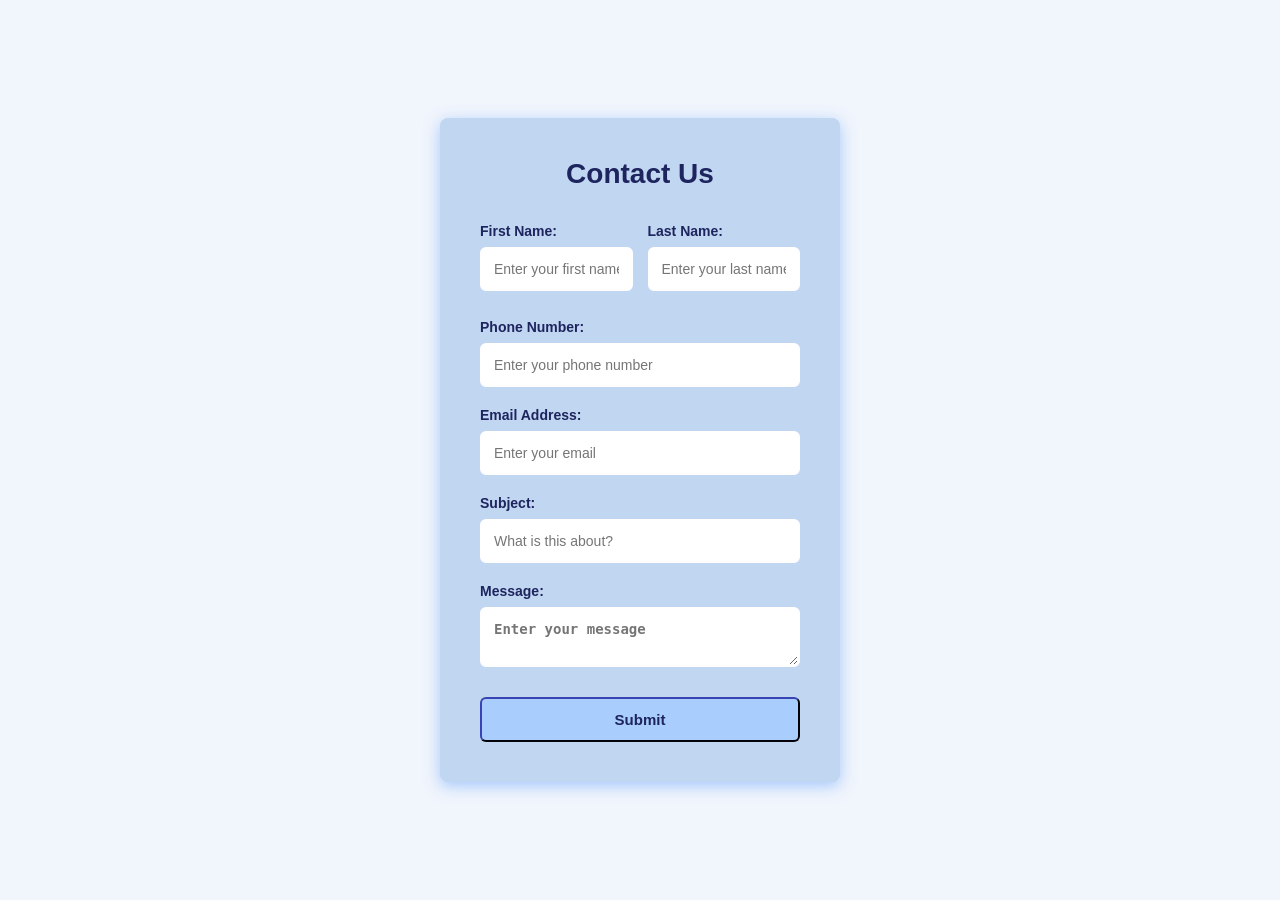
<file: Task3_Contact_Us_form_Web/index.html>
<!DOCTYPE html>
<html lang="en">
<head>
    <meta charset="UTF-8">
    <meta name="viewport" content="width=device-width, initial-scale=1.0">
    <title>Contacte</title>
    <link rel="stylesheet" href="style.css">
</head>
<body>

    <div class="contacte-form"> 
        <h2>Contact Us</h2>
        <form>
        <div class="name-row">
            <div class="input-group">
                <label for="first-name">First Name:</label>
                <input type="text" id="first-name" name="first_name" placeholder="Enter your first name" required>
            </div>
            <div class="input-group">
                <label for="last">Last Name:</label>
                <input type="text" id="last" name="last_name" placeholder="Enter your last name" required>
            </div>
        </div>



            <div class="input-group">
                <label for="phone">Phone Number:</label>
                <input type="tel" id="phone" name="phone_number" placeholder="Enter your phone number" required>
            </div>

            <div class="input-group">
                <label for="email">Email Address:</label>
                <input type="text" id="email" name="email" placeholder="Enter your email" required>
            </div>
            <div class="input-group">
                <label for="subject">Subject:</label>
                <input type="text" id="subject" name="subject" placeholder="What is this about?" required>
                
            </div>
            <div class="input-group">
                <label for="message">Message:</label>
                <textarea  id="message" name="message" placeholder="Enter your message" required></textarea>
            </div>
            <button name="submit" type="submit" class="contacte-btn">Submit</button>

        </form>



    </div>
    
</body>
</html>
</file>
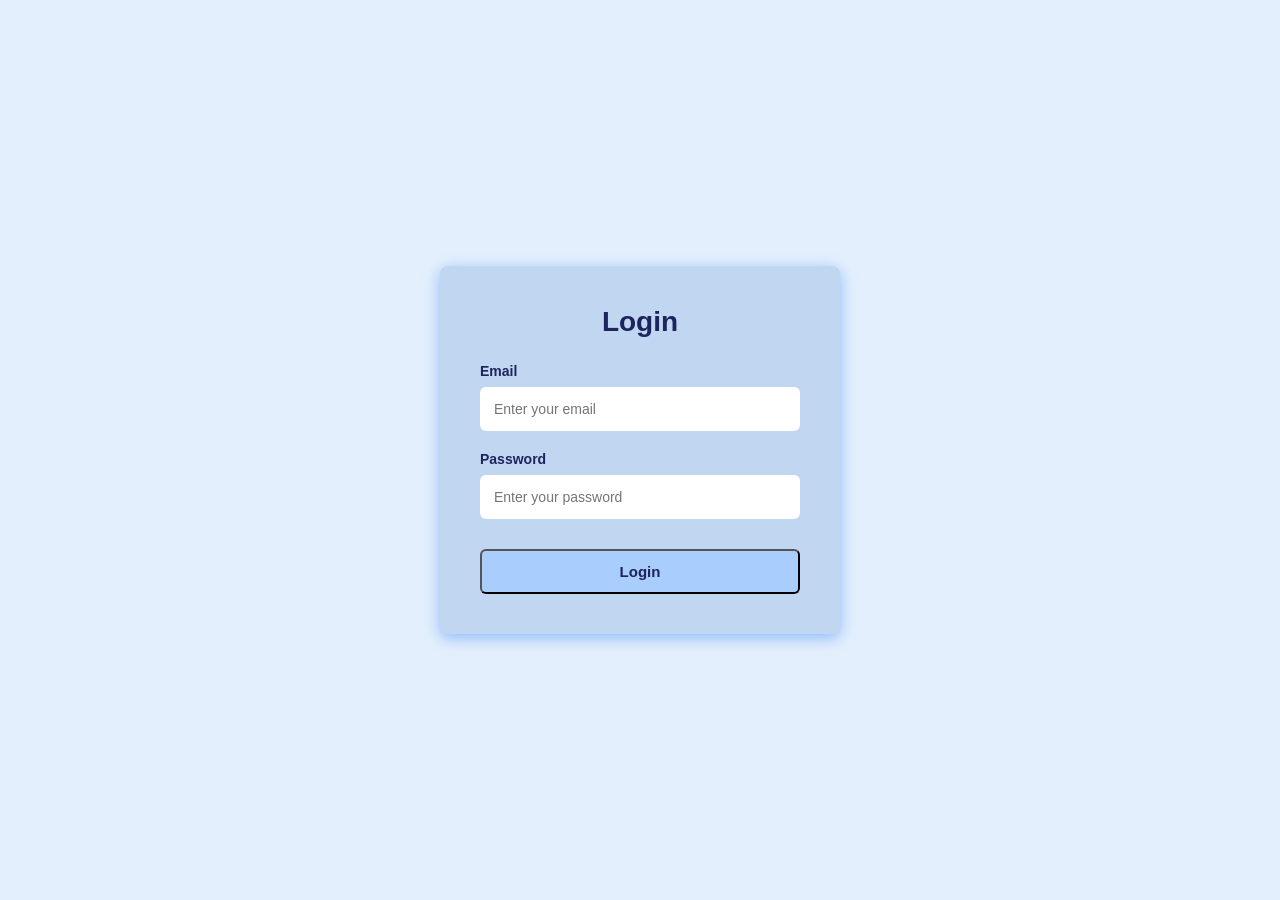
<file: Task2_Login_Web/index2.html>
<!DOCTYPE html>
<html lang="en">
<head>
    <meta charset="UTF-8">
    <meta name="viewport" content="width=device-width, initial-scale=1.0">
    <title>Login page</title>
    <link rel="stylesheet" href="style.css">
</head>
<body>
    <div class="login-container">
        <h2>Login</h2>
        <from>
            <div class="input-group">
                <label for="email" >Email</label>
                <input type="text" id="email" name="email" placeholder="Enter your email" required>

            </div>    
            <div class="input-group">
                <label for="password">Password</label>
                <input type="password" id="password" name="password" placeholder="Enter your password" required>
            </div>
            <button name="submit" type="submit" class="login-btn">Login</button>
            
        </from>
    </div>

    
</body>
</html>
</file>
<file: Task3_Contact_Us_form_Web/style.css>
body {
        font-family: Arial, sans-serif;
    background-color: rgb(241, 245, 252);
    display: flex;
    justify-content: center;
    align-items: center;
    height: 100vh;
    margin: 0;
}

.contacte-form {
    background-color: #c1d6f1;
    padding: 40px;
    border-radius: 8px;
    width: 320px;
    box-shadow: 0 4px 15px rgba(97, 159, 253, 0.526);
}
.contacte-form h2 {
    color: rgb(29, 36, 94);
    text-align: center;
    font-size: 28px;
    margin-top: 0;
    margin-bottom: 25px;

}
.input-group {
    margin-bottom: 20px;
}
.input-group label{
    display: block;
    color: rgb(29, 36, 94); 
    font-weight: bold;
    font-size: 14px;
    margin-bottom: 8px;
}
.input-group textarea {
    margin-bottom: 20px;
}
.input-group  textarea{
    display: block;
    color: rgb(29, 36, 94); 
    font-weight: bold;
    font-size: 14px;
    margin-bottom: 8px;

}

.name-row {
    display: flex;
    gap: 15px;
    width: 100%;

}
.name-row .input-group{
    flex: 1;
}
.input-group label{
    display: block;
    margin-block: 8px;
}
.input-group input{
    width: 100%;
    box-sizing: border-box;
    padding: 10px;
}
.input-group input  {
    width: 100%;
    padding: 12px;
    border: 2px solid #ffffff; 
    border-radius: 6px; 
    box-sizing: border-box;
    font-size: 14px;
    background-color: #ffffff; 
    color: #333333;
}   
.input-group textarea{
     width: 100%;
    padding: 12px;
    border: 2px solid #ffffff; 
    border-radius: 6px; 
    box-sizing: border-box;
    font-size: 14px;
    background-color: #ffffff; 
    color: #333333;

}
.input-group input:focus {
    outline: none;
    border-color: rgb(29, 36, 94);

} 
.contacte-btn {
    width: 100%;
    padding: 12px;
    background-color: #a9cdfd;
    color: rgb(29, 36, 94);
    border-radius: 6px; 
    font-size: 15px;
    font-weight: bold;
    cursor: pointer;
    margin-top: 10px;
}
.contacte-btn {
    border-color: rgb(29, 36, 94);

}
</file>
<file: Task2_Login_Web/style.css>
body {
    font-family: Arial, sans-serif;
    background-color: rgb(227, 239, 252);
    display: flex;
    justify-content: center;
    align-items: center;
    height: 100vh;
    margin: 0;
}
.login-container {
    background-color: #c1d6f1;
    padding: 40px;
    border-radius: 8px;
    width: 320px;
    box-shadow: 0 4px 15px rgba(97, 159, 253, 0.667);
}
.login-container h2 {
    color: rgb(29, 36, 94);
    text-align: center;
    font-size: 28px;
    margin-top: 0;
    margin-bottom: 25px;

}
.input-group {
    margin-bottom: 20px;
}
.input-group label {
    display: block;
    color: rgb(29, 36, 94); 
    font-weight: bold;
    font-size: 14px;
    margin-bottom: 8px;
}
.input-group input {
    width: 100%;
    padding: 12px;
    border: 2px solid #ffffff; 
    border-radius: 6px; 
    box-sizing: border-box;
    font-size: 14px;
    background-color: #ffffff; 
    color: #333333;
}   
.input-group input:focus {
    outline: none;
    border-color: rgb(29, 36, 94);

} 
.login-btn {
    width: 100%;
    padding: 12px;
    background-color: #a9cdfd;
    color: rgb(29, 36, 94);
    border-radius: 6px; 
    font-size: 15px;
    font-weight: bold;
    cursor: pointer;
    margin-top: 10px;
}
.login-btn:hover {
    border-color: rgb(29, 36, 94);

}
</file>
